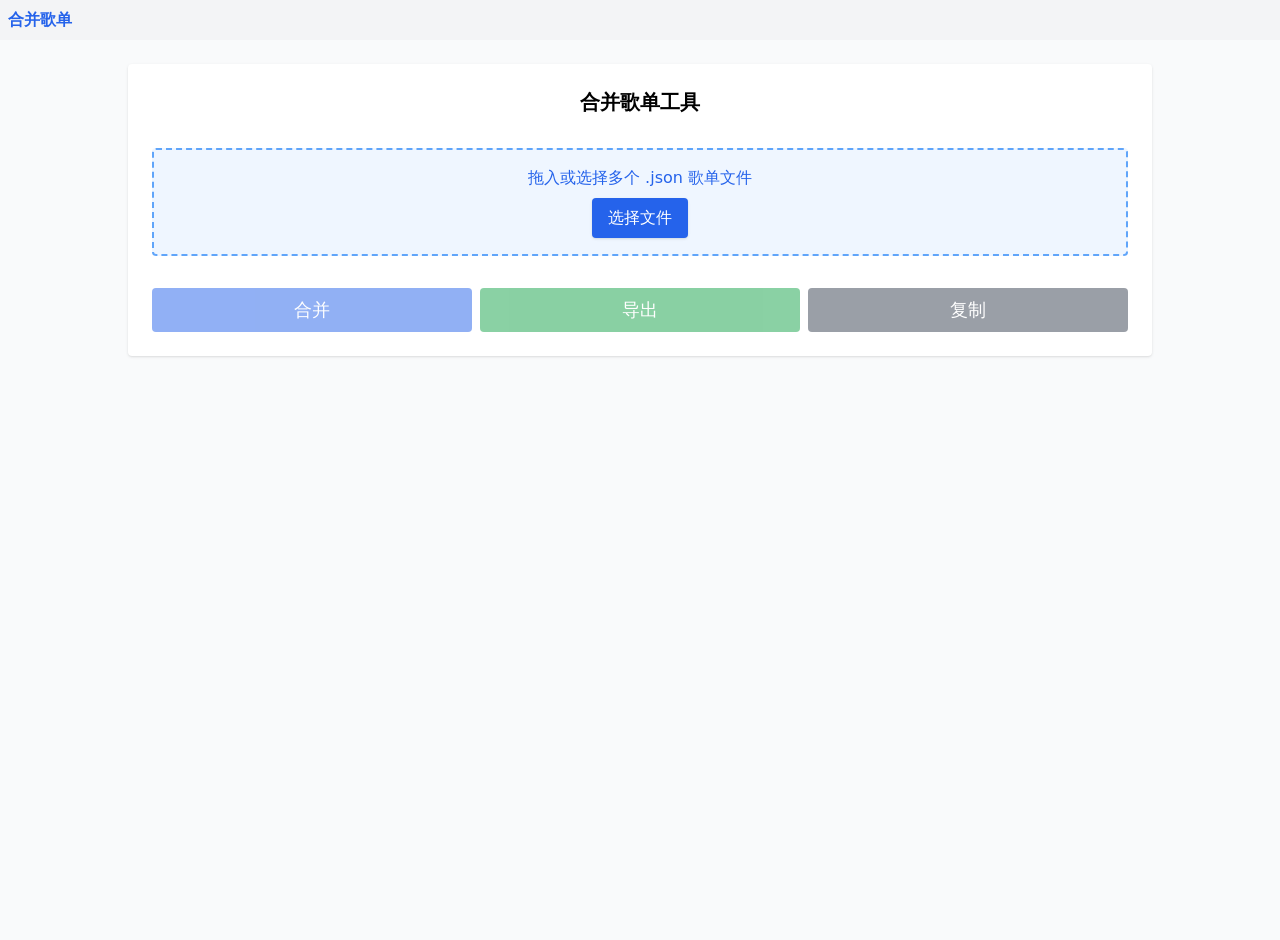
<file: xiaomusic/static/default/merge/index.html>
<!DOCTYPE html>
<html lang="zh">
<head>
  <meta charset="UTF-8">
  <title>歌单导出工具</title>
  <meta name="viewport" content="width=device-width,initial-scale=1.0"/>
  <link href="tailwind.css" rel="stylesheet">
</head>
<body>
  <div id="root"></div>
  <script src="main.js" type="module"></script>
</body>
</html>
</file>
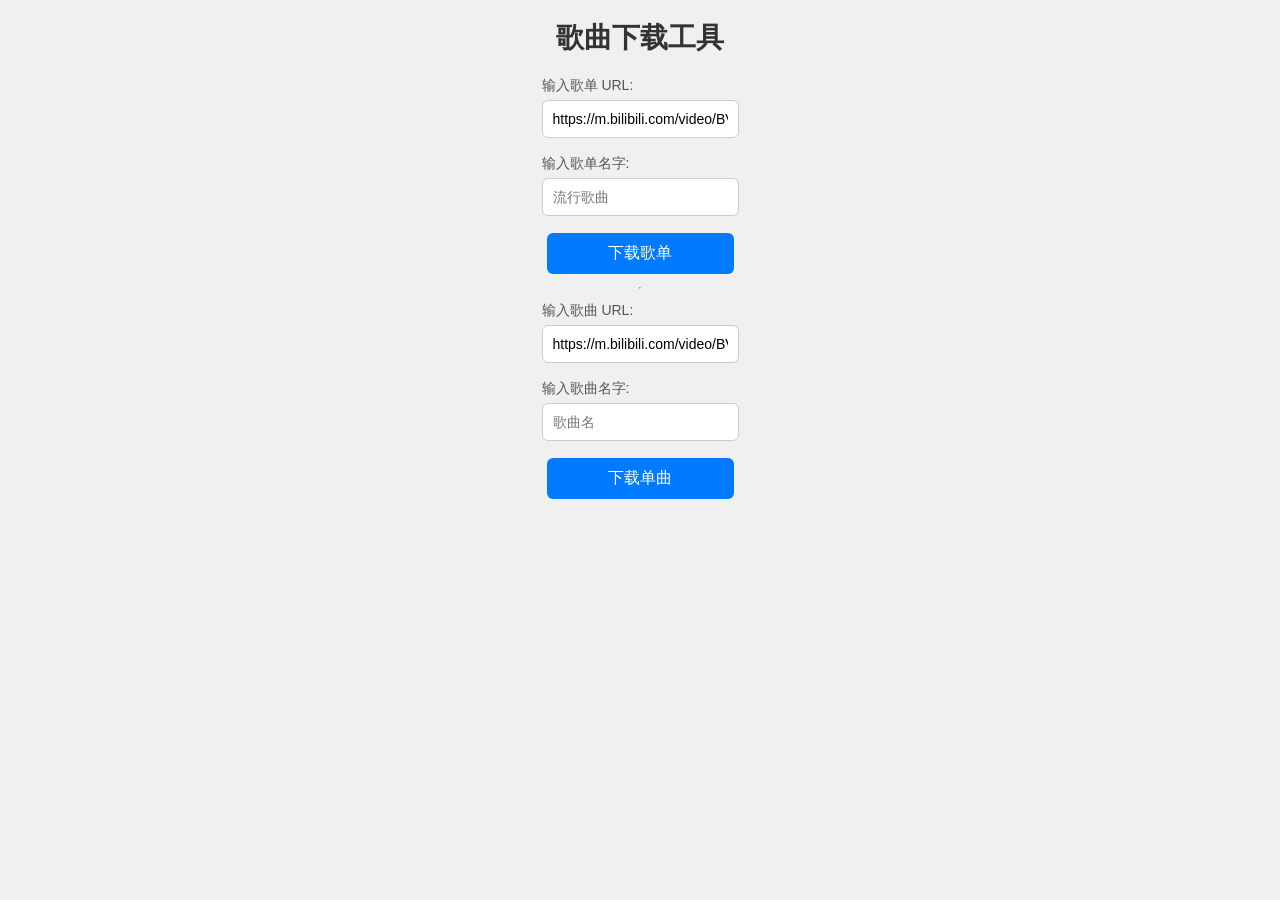
<file: xiaomusic/static/default/downloadtool.html>
<!DOCTYPE html>
<html lang="zh">
	<head>
		<meta charset="UTF-8">
    <meta name="viewport" content="width=device-width">
		<title>歌曲下载工具</title>
    <link rel="stylesheet" type="text/css" href="./main.css?version=1767986047">
    <script src="./jquery-3.7.1.min.js?version=1767986047"></script>

    <!-- Google tag (gtag.js) -->
    <script async src="https://www.googletagmanager.com/gtag/js?id=G-Z09NC1K7ZW"></script>
    <script>
    window.dataLayer = window.dataLayer || [];
    function gtag(){dataLayer.push(arguments)};
    gtag('js', new Date());
    gtag('config', 'G-Z09NC1K7ZW');
    </script>

    <!-- umami -->
    <script async defer src="https://umami.hanxi.cc/script.js" data-website-id="7bfb0890-4115-4260-8892-b391513e7e99"></script>

	</head>
	<body>

		<h1>歌曲下载工具</h1>

		<div class="rows">
			<!-- 歌单的输入 -->
			<label for="playlistUrl">输入歌单 URL:</label>
			<input type="text" id="playlistUrl" value="https://m.bilibili.com/video/BV1WUsDezE88">

			<label for="dirname">输入歌单名字:</label>
			<input type="text" id="dirname" placeholder="流行歌曲">

			<button id="downloadPlaylistBtn">下载歌单</button>

    </div>

		<hr>

		<div class="rows">

			<!-- 单曲的输入 -->
			<label for="songUrl">输入歌曲 URL:</label>
			<input type="text" id="songUrl" value="https://m.bilibili.com/video/BV1qD4y1U7fs">

			<label for="songName">输入歌曲名字:</label>
			<input type="text" id="songName" placeholder="歌曲名">

			<button id="downloadSongBtn">下载单曲</button>
		</div>


		<script>
		// 下载歌单
		$('#downloadPlaylistBtn').click(function() {
			var playlistUrl = $('#playlistUrl').val();
			var dirname = $('#dirname').val();

			if (!playlistUrl || !dirname) {
				alert('请填写完整的歌单 URL 和歌单名字');
				return;
			}

      var data = {
				dirname: dirname,
				url: playlistUrl
			};
      $.ajax({
        type: "POST",
        url: "/downloadplaylist",
        contentType: "application/json",
        data: JSON.stringify(data),
        success: (msg) => {
					alert('歌单下载请求已发送!');
					console.log(response);
        },
        error: (msg) => {
					alert('歌单下载请求失败，请重试。');
        }
      });
    });

		// 下载单曲
		$('#downloadSongBtn').click(function() {
			var songName = $('#songName').val();
			var songUrl = $('#songUrl').val();

			if (!songUrl || !songName) {
				alert('请填写完整的歌曲 URL 和歌曲名字');
				return;
			}

      var data = {
				name: songName,
				url: songUrl
			};
      $.ajax({
        type: "POST",
        url: "/downloadonemusic",
        contentType: "application/json",
        data: JSON.stringify(data),
        success: (msg) => {
					alert('单曲下载请求已发送!');
					console.log(response);
        },
        error: (msg) => {
					alert('单曲下载请求失败，请重试。');
        }
      });
		});
		</script>

	</body>
</html>
</file>
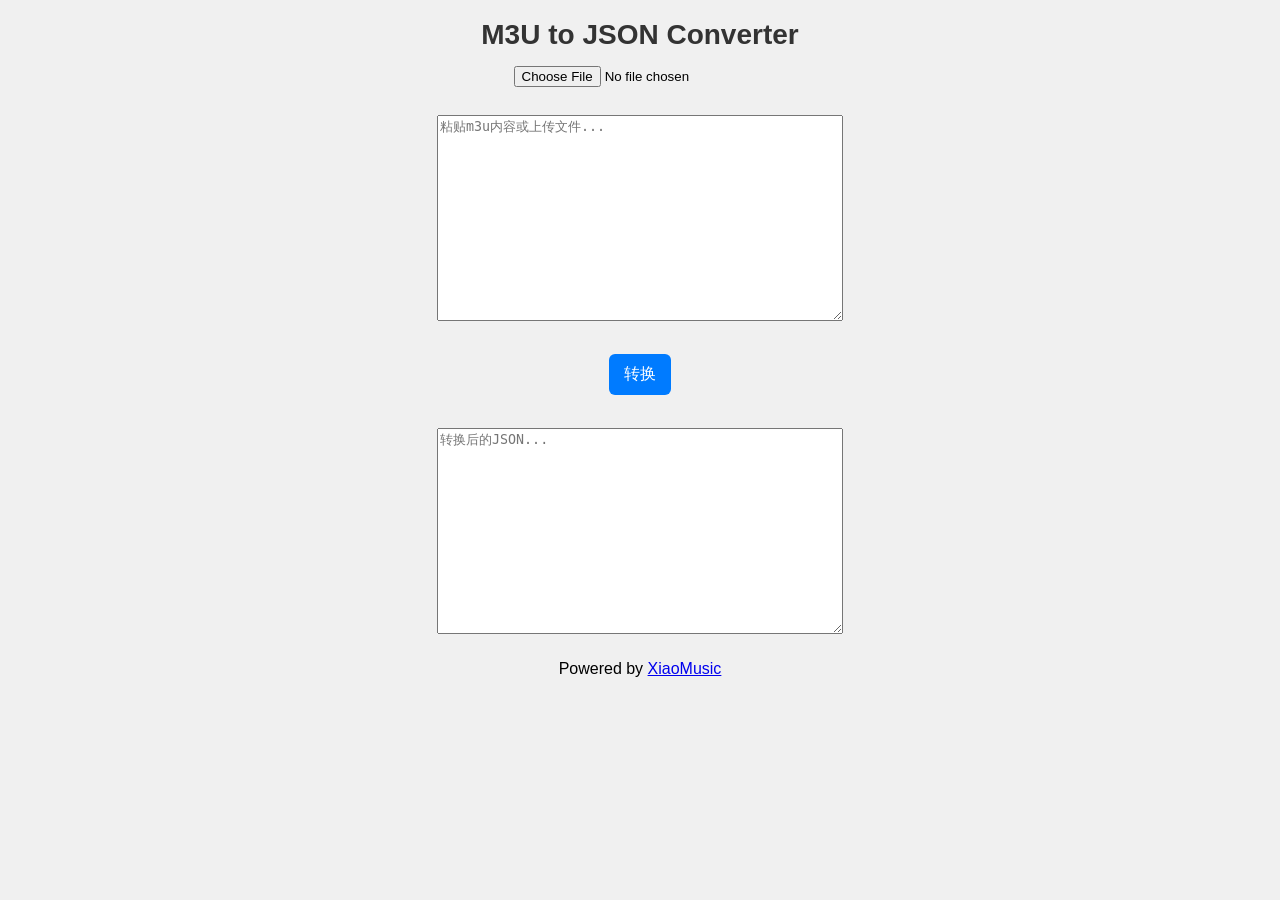
<file: xiaomusic/static/default/m3u.html>
<!DOCTYPE html>
<html lang="zh-CN">
  <head>
    <meta charset="UTF-8">
    <link rel="icon" href="/favicon.ico">
    <meta name="viewport" content="width=device-width">
    <title>M3U to JSON Converter</title>
    <link rel="stylesheet" type="text/css" href="./main.css?version=1767986047">

    <!-- Google tag (gtag.js) -->
    <script async src="https://www.googletagmanager.com/gtag/js?id=G-Z09NC1K7ZW"></script>
    <script>
    window.dataLayer = window.dataLayer || [];
    function gtag(){dataLayer.push(arguments)};
    gtag('js', new Date());
    gtag('config', 'G-Z09NC1K7ZW');
    </script>

    <!-- umami -->
    <script async defer src="https://umami.hanxi.cc/script.js" data-website-id="7bfb0890-4115-4260-8892-b391513e7e99"></script>

    <!--
<script src="https://unpkg.com/vconsole@latest/dist/vconsole.min.js"></script>
<script>
// VConsole 默认会挂载到 `window.VConsole` 上
var vConsole = new window.VConsole();
</script>
-->
    <script>
function handleFileSelect(evt) {
  var file = evt.target.files[0];
  if (file) {
    var reader = new FileReader();
    reader.onload = function(e) {
      document.getElementById('m3u-input').value = e.target.result;
    };
    reader.readAsText(file);
  } else {
    alert('无法加载文件');
  }
}

function convertToJSON() {
  var m3uContent = document.getElementById('m3u-input').value;
  var lines = m3uContent.split('\n');
  console.log(lines);
  var musicsArray = [];
  var currentName = '';
  lines.forEach(function(line) {
    line = line.trim();
    if (line.startsWith('#EXTINF:')) {
      currentName = line.replace(/.*,/g, '');
    } else if (line.startsWith('http') && currentName !== '') {
      musicsArray.push({"name": currentName, "type": "radio", "url": line});
      currentName = ''; // Reset the name for the next entry
    }
  });
  var output = [{
    "name": "m3u电台",
    "musics": musicsArray
  }];

  document.getElementById('json-output').value = JSON.stringify(output, null, 2);
}
    </script>
  </head>
  <body>
    <h1>M3U to JSON Converter</h1>
    <input type="file" id="file-input" accept=".m3u" onchange="handleFileSelect(event)"/><br>
    <textarea id="m3u-input" rows="10" cols="50" placeholder="粘贴m3u内容或上传文件..."></textarea><br>
    <button onclick="convertToJSON()">转换</button><br>
    <textarea id="json-output" rows="10" cols="50" placeholder="转换后的JSON..."></textarea>
  </body>
  <footer>
    <p>Powered by <a href="https://xdocs.hanxi.cc" target="_blank">XiaoMusic</a></p>
  </footer>
</html>
</file>
<file: xiaomusic/static/default/main.css>
body {
  font-family: Arial, sans-serif;
  background-color: #f0f0f0;
  display: flex;
  flex-direction: column;
  align-items: center;
  justify-content: center;
  margin: 0;
  padding: 0;
}
.index_page {
  height: 100vh;
}

.player {
  background-color: #ffffff;
  padding: 20px;
  border-radius: 12px;
  box-shadow: 0 4px 20px rgba(0, 0, 0, 0.2);
  text-align: center;
  max-width: 360px;
  position: relative;
  overflow: hidden;
}

h1 {
  font-size: 28px;
  margin-bottom: 15px;
  color: #333;
  display: flex;
  justify-content: center;
  align-items: center;
}

h1 a {
  margin-left: 10px;
  font-size: 14px;
  color: #007bff;
  text-decoration: none;
}

h1 a:hover {
  text-decoration: underline;
}

.new-badge {
  background-color: #ff4757;
  color: white;
  border-radius: 12px;
  padding: 2px 6px;
  font-size: 12px;
  margin-left: 5px;
  display: none;
  width: fit-content;
}

label {
  font-size: 14px;
  color: #555;
  margin: 5px 0;
  display: block;
  text-align: left;
}

select,
input[type="range"],
input[type="text"],
input[type="password"],
input[type="number"] {
  padding: 10px;
  border: 1px solid #cccccc;
  border-radius: 6px;
  margin-bottom: 12px;
  font-size: 14px;
  transition: border 0.2s ease;
  box-sizing: border-box
}

select:focus,
input[type="text"]:focus {
  border-color: #007bff;
  outline: none;
}
select {
  overflow: hidden;
}
button {
  background-color: #007bff;
  color: white;
  border: none;
  border-radius: 6px;
  padding: 10px 15px;
  cursor: pointer;
  margin: 5px;
  font-size: 16px;
  transition: background-color 0.3s;
  position: relative; /* 为tooltip绝对定位做准备 */
}

button:hover {
  background-color: #0056b3;
}
.tooltip {
  visibility: hidden;
  background-color: #555;
  color: #fff;
  text-align: center;
  border-radius: 6px;
  padding: 5px;
  position: absolute;
  z-index: 1;
  bottom: 150%; /* 控制tooltip相对按钮的位置 */
  left: 50%;
  margin-left: -50px; /* 调整位置以居中显示 Tooltip */
  width: 80px; /* 设置固定宽度以保证足够的显示空间 */
  white-space: nowrap; /* 防止换行 */
  opacity: 0;
  transition: opacity 0.3s;
}
button:hover .tooltip,.option-inline:hover .tooltip,.control-button:hover .tooltip {
  visibility: visible;
  opacity: 1;
}
.option-inline{
  display: flex;
  margin-left: auto;
  position: relative;
  align-items: center;
}
.option-inline:hover .tooltip {
  /* 位置调整到左边 */
  left: -50px; /* 调整位置以居中显示 Tooltip */
  bottom: 0;
}
.control-button{
  position: relative; /* 为tooltip绝对定位做准备 */
}
.progress {
  width: 90%;
  height: 6px;
  background: #e0e0e0;
  border-radius: 6px;
  margin: 15px 0;
  cursor: pointer;
}
progress::-webkit-progress-bar {
  background: #e0e0e0;
}

progress::-moz-progress-bar,
progress::-webkit-progress-value {
  background: #007bff;
}

.current-song {
  color: #333;
  margin: 10px 0;
  font-weight: bold;
  text-align: center;
}

.component {
  display: none;
  position: absolute;
  top: 50%;
  left: 50%;
  transform: translate(-50%, -50%);
  background-color: #ffffff;
  padding: 5px 15px;
  border-radius: 12px;
  box-shadow: 0 4px 20px rgba(0, 0, 0, 0.2);
  z-index: 100;
  width: 300px;
}
.component input {
  width: 90%;
}
.component-button-group {
  display: flex;
  justify-content: space-between;
}
.component-button-one {
  display: flex;
  justify-content: center;
}
#warning-component p span {
  color: #007bff;
}


.button-group {
  display: flex;
  justify-content: center;
  margin: 5px 0;
}

.player-controls {
  display: flex;
  justify-content: space-around;
  align-items: center;
  margin-top: 20px;
  margin-bottom: 20px;
}

.play {
  font-size: 48px;
}

.footer {
  position: absolute;
  bottom: 20px;
  font-size: 14px;
  color: #555;
  user-select: none;
}

.timer-tooltip {
  bottom: 50%;
  visibility: visible;
  opacity: 1;
}
.favorite.favorite-active .material-icons {
  color: #ff6347;
}
#audio {
  width: 100%;
  display: none;
}

.qrcode {
  width: 100%;
  max-width: 400px;
  height: auto;
}

.login-tips {
  color: red;
  font-size: 12px;
  margin-left: 10px;
}
.login-tips a {
  color: rgb(9, 105, 218);
  text-decoration: underline;
}

/* setting.html */
.rows {
  display: flex;
  flex-direction: column;
  justify-content: center;
}

.rows a {
  color: rgb(9, 105, 218);
  text-decoration: none;
}
.rows a:hover {
  color: rgb(9, 95, 198);
  text-decoration: underline;
}

textarea {
  margin-left: 5%;
  margin-right: 5%;
  margin-top: 10px;
  margin-bottom: 10px;
  width: 90%;
  max-width: 400px;
  height: 200px;
}
.custom-checkbox {
  display: inline-block;
  margin: 10px;
  width: 20px;
  height: 20px;
  vertical-align: middle; /* 确保与标签垂直居中对齐 */
}

.checkbox-label {
  display: inline-block;
  width: 180px;
  background-color: #fff;
  border: 0px solid #ccc;
  border-radius: 3px;
  position: relative;
  cursor: pointer;
  vertical-align: middle; /* 确保与复选框垂直居中对齐 */
  margin-left: 1px; /* 给复选框和标签之间一些距离，如果需要的话 */
  padding: 5px 10px;
}
.debug {
  display: flex;
  flex-direction: column;
  align-items: center;
  justify-content: center;
}

@media screen and (max-width: 440px) {
  .player{
    width: 90%;
  }
  .footer {
    position: relative;
  }
}

.mini-button {
  padding: 0px 0px;
  margin: 0px;
  font-size: 14px;
  margin-left: auto;
}

.playlist-selector,
.device-selector,
.version-selector,
.song-selector {
  width: 300px;
}

.mode-controls {
  display: flex;
  justify-content: space-around;
  align-items: center;
  padding: 10px 0;
  border-top: 1px solid #ddd;
  color: #555;
}
.icon-item {
  text-align: center;
}

.icon-item p {
  font-size: 12px;
  margin: 5px 0 0;
}
.disabled {
  color: #ccc;
  pointer-events: none;
}

span,p {
  cursor: pointer;
  user-select: none;
}

.changelog-button {
  padding: 0px 0px;
  margin: 0px;
  font-size: 14px;
  margin-left: auto;
  text-decoration: none;
}

.setting-label {
  display: flex;
  align-items: center;
}

/* fallback */
@font-face {
  font-family: 'Material Icons';
  font-style: normal;
  font-weight: 400;
  src: url(./materialicons.woff2) format('woff2');
}
/* fallback */
@font-face {
  font-family: 'Material Icons Outlined';
  font-style: normal;
  font-weight: 400;
  src: url(./materialiconsoutlined.woff2) format('woff2');
}

.material-icons {
  font-family: 'Material Icons';
  font-weight: normal;
  font-style: normal;
  font-size: 24px;
  line-height: 1;
  letter-spacing: normal;
  text-transform: none;
  display: inline-block;
  white-space: nowrap;
  word-wrap: normal;
  direction: ltr;
  -webkit-font-feature-settings: 'liga';
  -webkit-font-smoothing: antialiased;
}

.material-icons-outlined {
  font-family: 'Material Icons Outlined';
  font-weight: normal;
  font-style: normal;
  font-size: 24px;
  line-height: 1;
  letter-spacing: normal;
  text-transform: none;
  display: inline-block;
  white-space: nowrap;
  word-wrap: normal;
  direction: ltr;
  -webkit-font-feature-settings: 'liga';
  -webkit-font-smoothing: antialiased;
}
</file>
